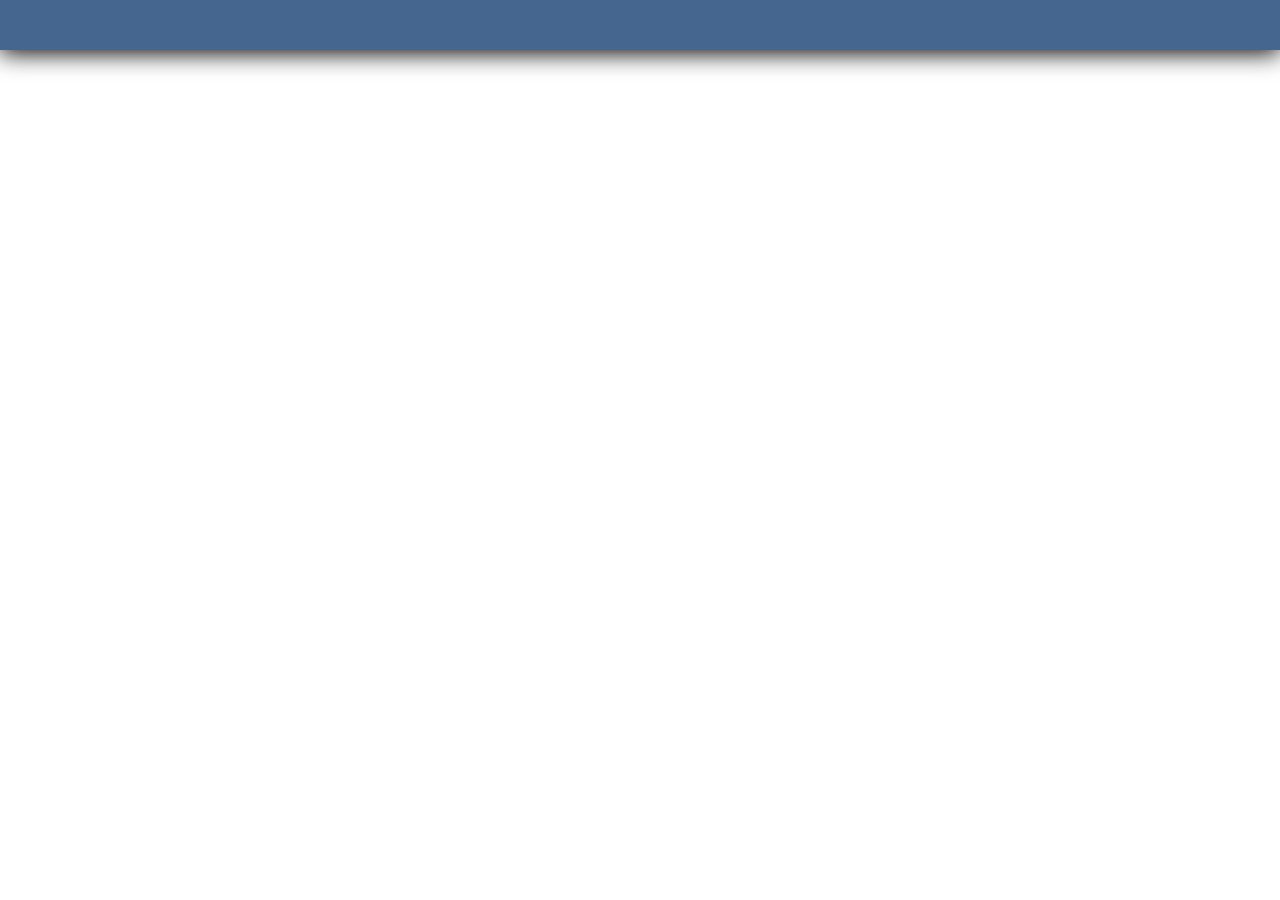
<file: index.html>
<!DOCTYPE html>
<html>
  <head>
	  <meta name="viewport" content="initial-scale=1.0, maximum-scale=1.0">
    <meta name="mobile-web-app-capable" content="yes">
	  <link href="https://fonts.googleapis.com/css?family=Open+Sans" rel="stylesheet" type="text/css">
    <link rel="stylesheet" href="myapp.css">
  </head>
  <body>
    
    <content-gallery id="myGallery">
      <div id="main-content">
        <div id="artist-name"></div>
        <div id="artist-description" class="scrollable"></div>

        <div id="sample-track">
          <img id="play" src="play.png" />
          <img id="equalizer" src="equalizer.gif" />
          <div id="song"></div>
          <audio id="music-sample"></audio>
        </div>
    
      </div>
    </content-gallery>
    
    <div id="header-bar"></div>










    <!-- Load scripts. -->
    <script src="CustomElements.min.js"></script>
    <script src="zepto.min.js"></script>
    <script src="contentgallery.js"></script>

    <script src="myapp.js"></script>
  </body>
</html>
</file>
<file: myapp.css>
body {
  margin: 80px 0;
}

#header-bar {
  position: fixed;
  top: 0;
  width: 100%;
  height: 50px;
  background-color: #45668e;
  box-shadow: 0 3px 25px;
}

#thumbnail-panel {
  -webkit-transition: -webkit-transform 550ms;
  -webkit-transform: translate3d(0,0,0);
}

.thumbnail {
  width: 250px;
  height: 250px;
  margin: 30px auto;
  background-size: cover;
  box-shadow: 3px 3px 10px;
  border-radius: 1px;
}

#drawer-panel {
  position: fixed;
  overflow: hidden;
  left: 0;
  top: 0;
  width: 100%;
  height: 100%;
  background-size: cover;
  -webkit-transition: -webkit-transform 600ms;
  -webkit-transform: translate3d(100%,0,0);
  font-family: 'Open Sans', sans-serif;
  background-color: #000;
  color: #AAA;
}

#artist-name {
  position: relative;
  left: 30px;
  top: 75px;
  color: #FFF;
  font-size: 36px;
  max-height: 90px;
  overflow: scroll;
  line-height: 1.2;
  width: 85%;
}

#artist-description {
  position: relative;
  left: 30px;
  top: 85px;
  font-size: 15px;
  width: 85%;
  height: 250px;
  overflow-y: scroll;
  -webkit-overflow-scrolling: touch;
}

#sample-track {
  position: relative;
  border-top: 1px solid #333;
  padding: 15px;
  width: 100%;
  top: 120px;
}

#play {
  position: absolute;
  width: 20px;
  height: 20px;
}

#load {
  position: absolute;
  width: 20px;
  height: 20px;
  opacity: 0;
}

#equalizer {
  position: absolute;
  width: 20px;
  height: 20px;
  opacity: 0;
}

#song {
  color: #FFF;
  left: 45px;
  top: 13px;
  position: absolute;
  font-size: 18px;
}

#drawer-mask {
  position: absolute;
  width: 100%;
  height: 100%;
  left: 0;
  top: 0;
  background-color: rgba(0, 0, 0, .85);
}

#main-content {
  position: fixed;
  width: 100%;
  height: 100%;
  opacity: 0;
  -webkit-transition: opacity 1s;
}
</file>
